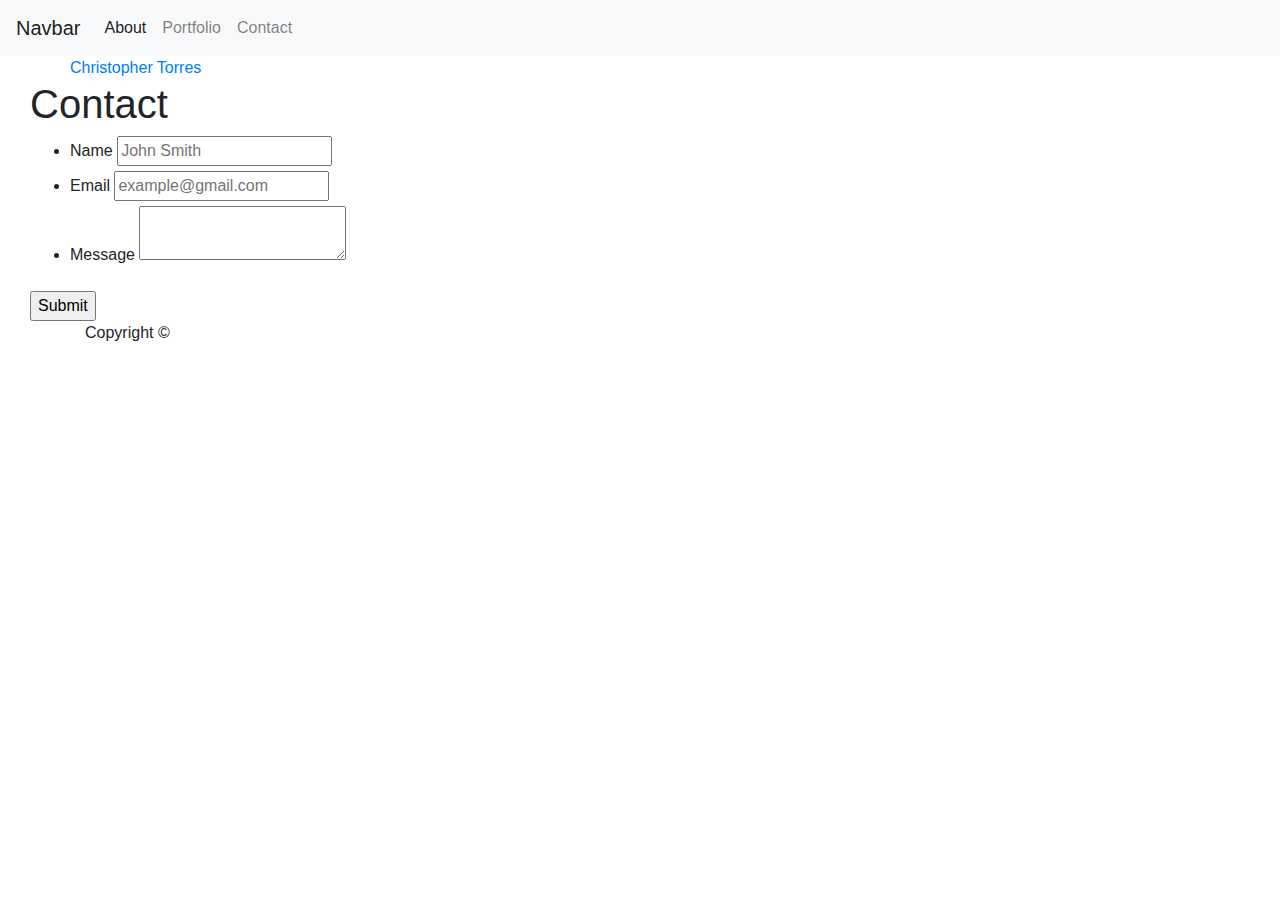
<file: contact.html>
<!doctype html>
<html lang="en-us">

<head>
    <link rel="stylesheet" href="https://stackpath.bootstrapcdn.com/bootstrap/4.3.1/css/bootstrap.min.css" integrity="sha384-ggOyR0iXCbMQv3Xipma34MD+dH/1fQ784/j6cY/iJTQUOhcWr7x9JvoRxT2MZw1T" crossorigin="anonymous">
    <script src="https://stackpath.bootstrapcdn.com/bootstrap/4.3.1/js/bootstrap.min.js" integrity="sha384-JjSmVgyd0p3pXB1rRibZUAYoIIy6OrQ6VrjIEaFf/nJGzIxFDsf4x0xIM+B07jRM" crossorigin="anonymous"></script>
  <meta charset="UTF-8">
  <title>Contact | Christopher Torres</title>
  <link rel="stylesheet" type="text/css" href="./style.css">
</head>

<body>
    <nav class="navbar navbar-expand-lg navbar-light bg-light">
        <a class="navbar-brand" href="#">Navbar</a>
        <button class="navbar-toggler" type="button" data-toggle="collapse" data-target="#navbarNav" aria-controls="navbarNav" aria-expanded="false" aria-label="Toggle navigation">
          <span class="navbar-toggler-icon"></span>
        </button>
        <div class="collapse navbar-collapse" id="navbarNav">
          <ul class="navbar-nav">
            <li class="nav-item active">
              <a class="nav-link" href="index.html">About <span class="sr-only">(current)</span></a>
            </li>
            <li class="nav-item">
              <a class="nav-link" href="portfolio.html">Portfolio</a>
            </li>
            <li class="nav-item">
              <a class="nav-link" href="#">Contact</a>
            </li>
          </ul>
        </div>
      </nav>
  <header id="masthead">
    <div class="container">
      <div class="row">
        <a href="index.html" id="logo">Christopher Torres</a>
  </header>
<div class="col-md-6">
  <div id="main-container" class="container">
    <section class="main-section">
      <h1>Contact</h1>
      
      <form id="contact-form">
        <ul>
          <li>
            <label for="name">Name</label>
            <input type="text" id="name" name="name" placeholder="John Smith" required="required">
          </li>
          <li>
            <label for="email">Email</label>
            <input type="email" id="email" name="email" placeholder="example@gmail.com" required="required">
          </li>
          <li>
            <label for="message">Message</label>
            <textarea id="message" name="message" required="required"></textarea>
          </li>
        </ul>
        <input type="submit">
      </form>
    </div>

    </section>

  </div>

  <footer>
    <div class="container">
      Copyright &copy; 
    </div>
  </footer>
</body>

</html>
</file>
<file: style.css>
#ProfilePicture{
    width: 200px;
    height: 200px;
    border: 5px solid black
}
</file>
